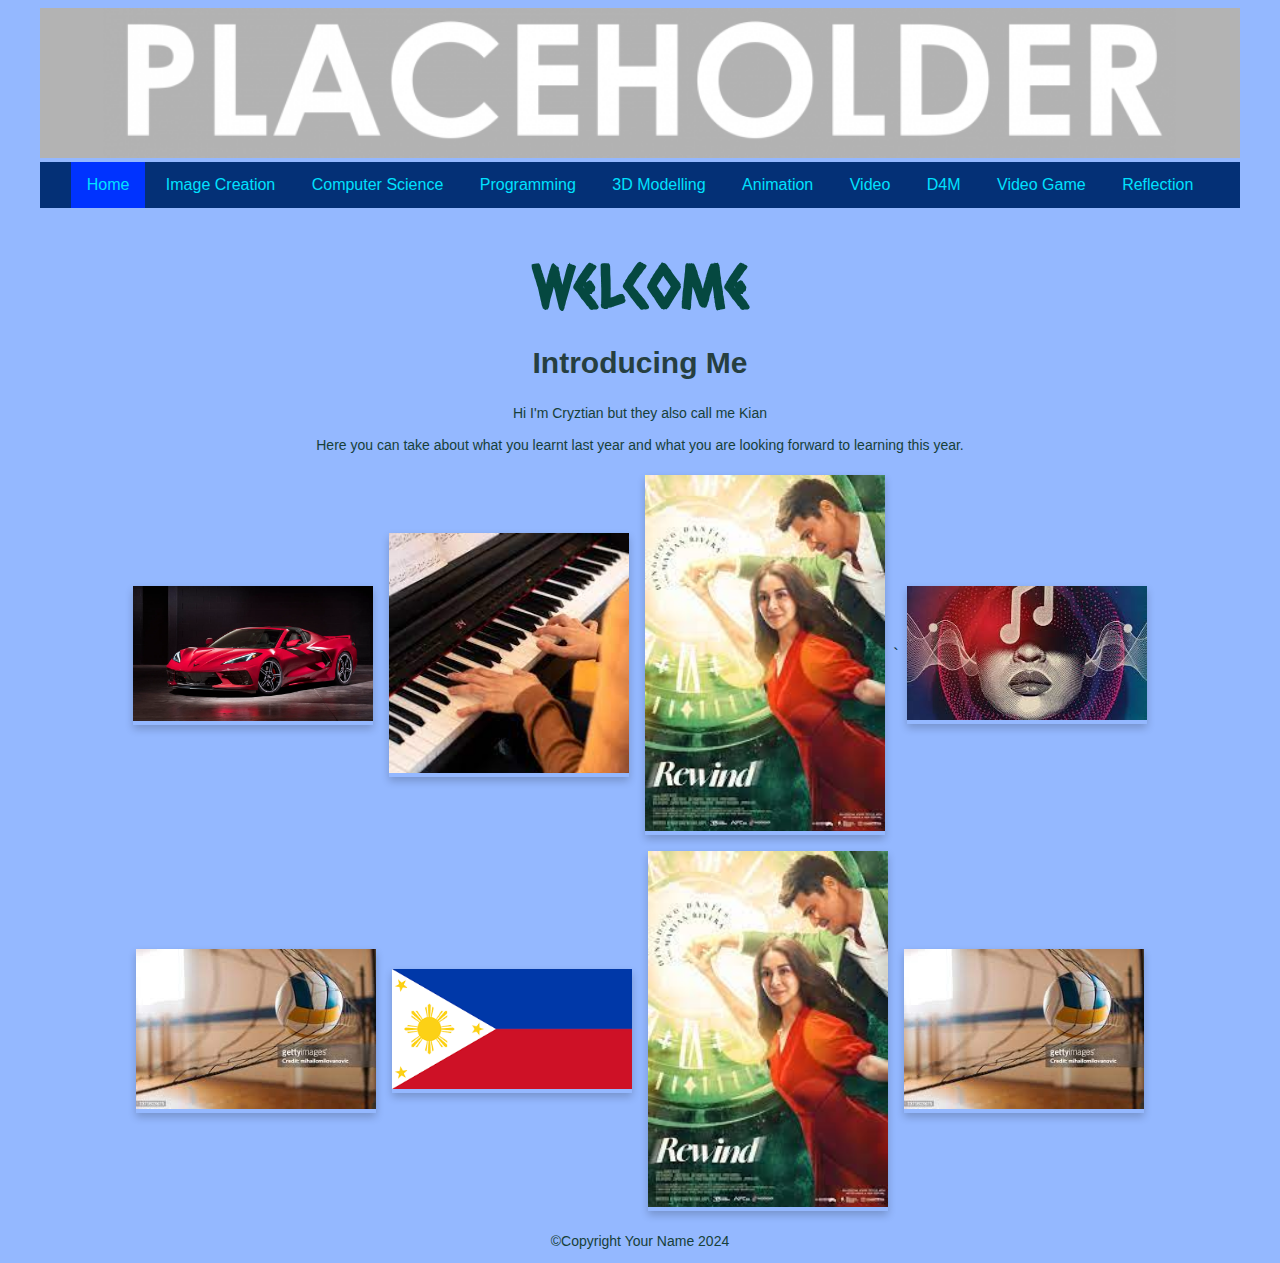
<file: index.html>
<!DOCTYPE html>
<html>
  <head>
    <meta charset="utf-8">
    <meta name="viewport" content="width=device-width">
    <title>You should change this on every page</title>
    <link href="css/style.css" rel="stylesheet" type="text/css" />
    <!-- The relates to the Google Font used in h1 -->
    <link href='https://fonts.googleapis.com/css?family=Caesar Dressing' rel='stylesheet'>
    <div class="header">
      <img src="images/DTportfolio_header.png">
    </div>
  </head>
  <div class="wrapper">
    <body>
      <!-- The Nav Bar goes here -->
      <nav>
        <ul>
          <li id='active'><a href="index.html">Home</a></li>
          <li><a href="imagecreation.html">Image Creation</a></li>
          <li><a href="computerscience.html">Computer Science</a></li>
          <li><a href="programming.html">Programming</a></li>
          <li><a href="3dmodelling.html">3D Modelling</a></li>
          <li><a href="animation.html">Animation</a></li>
          <li><a href="videoaudio.html">Video</a></li>
          <li><a href="designformanufacturing.html">D4M</a></li>
          <li><a href="videogame.html">Video Game</a></li>
          <li><a href="reflection.html">Reflection</a></li>
        </ul>
    </nav>
    <main>
      <!-- page heading- add name here! -->
      <h1>Welcome</h1>
      <h2>Introducing Me</h2>
      <!-- now the Information text box-->
      <div class=information>
        <p>
            Hi I'm Cryztian but they also call me Kian <br><br>
            Here you can take about what you learnt last year and what you are looking forward to learning this year. 
        </p>  
      </div>   
        <!-- This is the container for all the images you want to add- it's a flexbox so add as many as you want -->
      <div class='container'>
        <!-- item 1 starts here-->
        <div class='item'>
          <img src="images/0x0.webp" alt="please replace me">       
        </div> 
        <!-- end of item 1 -->    
        <!-- item 2 starts here-->
        <div class='item'>
          <img src="images/download (1).jpg" alt="please replace me">      
        </div> 
        <!-- end of item 2 -->    
        <!-- item 3 starts here-->
        <div class='item'>
          <img src="images/download (2).jpg" alt="please replace me">      
        </div>  
        <!-- end of item 3 -->
        <!-- item 4 starts here-->`
        <div class='item'>
          <img src="images/download (3).jpg" alt="please replace me">      
        </div>  
        <!-- end of item 4 -->
        <!-- item 5 starts here-->
        <div class='item'>
          <img src="images/download.jpg" alt="please replace me">      
        </div>  
        <!-- end of item 5 -->
        <!-- item 6 starts here-->
        <div class='item'>
          <img src="images/download.png" alt="please replace me">       
        </div> 
        <!-- end of item 6 -->    
        <!-- item 7 starts here-->
        <div class='item'>
          <img src="images/download (2).jpg" alt="please replace me">      
        </div> 
        <!-- end of item 7 -->    
        <!-- item 8 starts here-->
        <div class='item'>
          <img src="images/download.jpg" alt="please replace me">      
        </div>  
        <!-- end of item 8 -->
      </div>
    </main>  
    <footer>
      <p>&#169;Copyright Your Name 2024</p>
    </footer>
  </body>
</html>
</file>
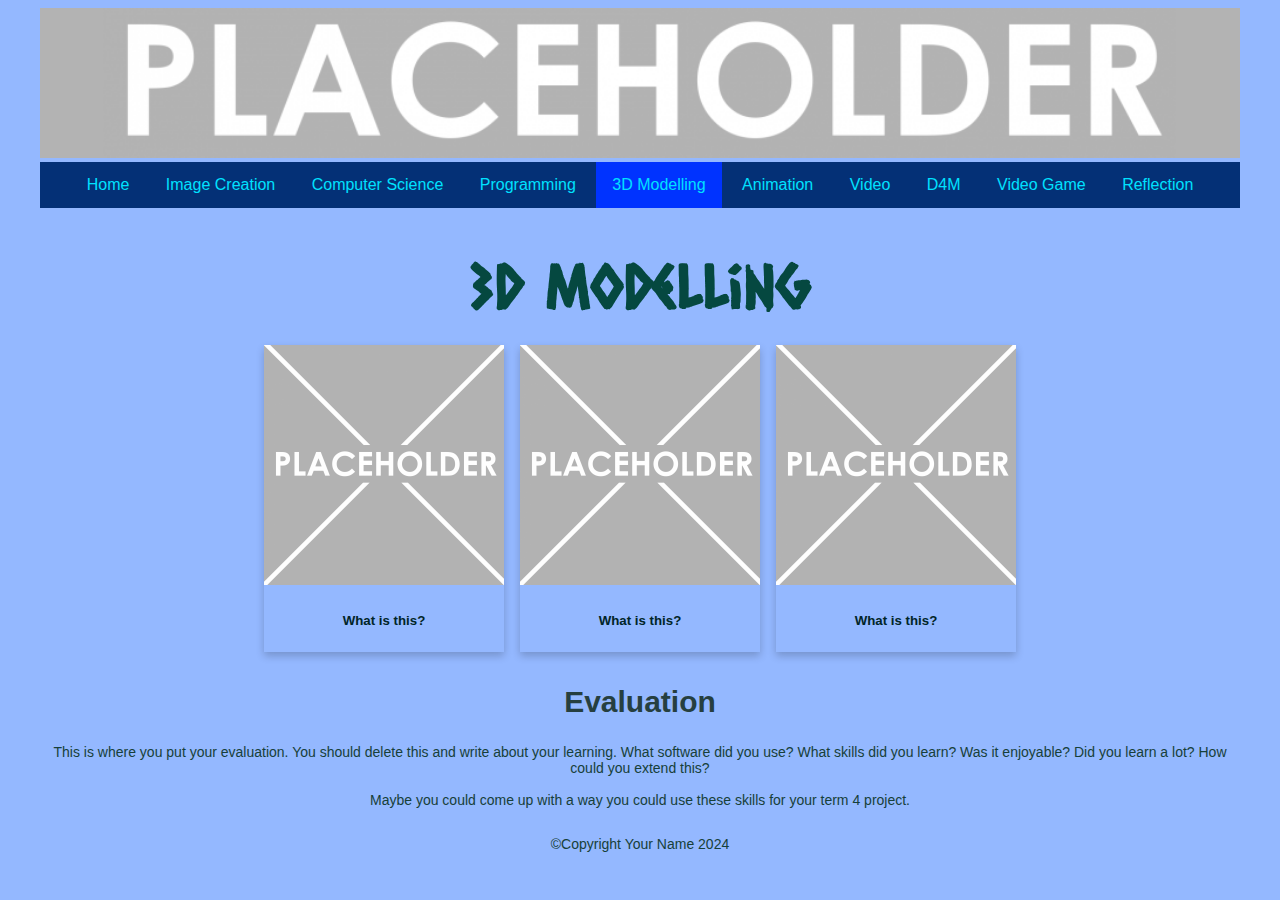
<file: 3dmodelling.html>
<!DOCTYPE html>
<html>
  <head>
    <meta charset="utf-8">
    <meta name="viewport" content="width=device-width">
    <title>Home</title>
    <link href="css/style.css" rel="stylesheet" type="text/css" />
    <!-- The relates to the Google Font used in h1 -->
    <link href='https://fonts.googleapis.com/css?family=Caesar Dressing' rel='stylesheet'>
    <div class="header">
      <img src="images/DTportfolio_header.png">
    </div>
  </head>
  <div class="wrapper">
    <body>
      <!-- The Nav Bar goes here -->
      <nav>
        <ul>
          <li><a href="index.html">Home</a></li>
          <li><a href="imagecreation.html">Image Creation</a></li>
          <li><a href="computerscience.html">Computer Science</a></li>
          <li><a href="programming.html">Programming</a></li>
          <li id='active'><a href="3dmodelling.html">3D Modelling</a></li>
          <li><a href="animation.html">Animation</a></li>
          <li><a href="videoaudio.html">Video</a></li>
          <li><a href="designformanufacturing.html">D4M</a></li>
          <li><a href="videogame.html">Video Game</a></li>
          <li><a href="reflection.html">Reflection</a></li>
        </ul>
    </nav>
    <main>
      <!-- page heading- add name here! -->
      <h1>3D Modelling</h1>
        <!-- This is the container for all the images you want to add- it's a flexbox so add as many as you want -->
      <div class='container'>
        <!-- item 1 starts here-->
        <div class='item'>
          <img src="images/placeholder.png" alt="please replace me">
          <div class='item-info'>
            <!-- a brief explanation of what this picture is -->
            <h5>What is this?</h5>
          </div>       
        </div> 
        <!-- end of item 1 -->    
        <!-- item 2 starts here-->
        <div class='item'>
          <img src="images/placeholder.png" alt="please replace me">
          <div class='item-info'>
            <!-- a brief explanation of what this picture is -->
            <h5>What is this?</h5>
          </div>       
        </div> 
        <!-- end of item 2 -->    
        <!-- item 3 starts here-->
        <div class='item'>
          <img src="images/placeholder.png" alt="please replace me">
          <div class='item-info'>
            <!-- a brief explanation of what this picture is -->
            <h5>What is this?</h5>
          </div>       
        </div> 
        <!-- end of item 3 --> 
        <!-- now the Evaluation text box-->
        <div class=information>
          <h2>Evaluation</h2>
          <p>
            This is where you put your evaluation. You should delete this and write about your learning. What software did you use? What skills did you learn? Was it enjoyable? Did you learn a lot? How could you extend this? <br><br>
            Maybe you could come up with a way you could use these skills for your term 4 project. 
          </p>  
        </div>   
      </div>   
    </main>  
    <footer>
      <p>&#169;Copyright Your Name 2024</p>
    </footer>
  </body>
</html>
</file>
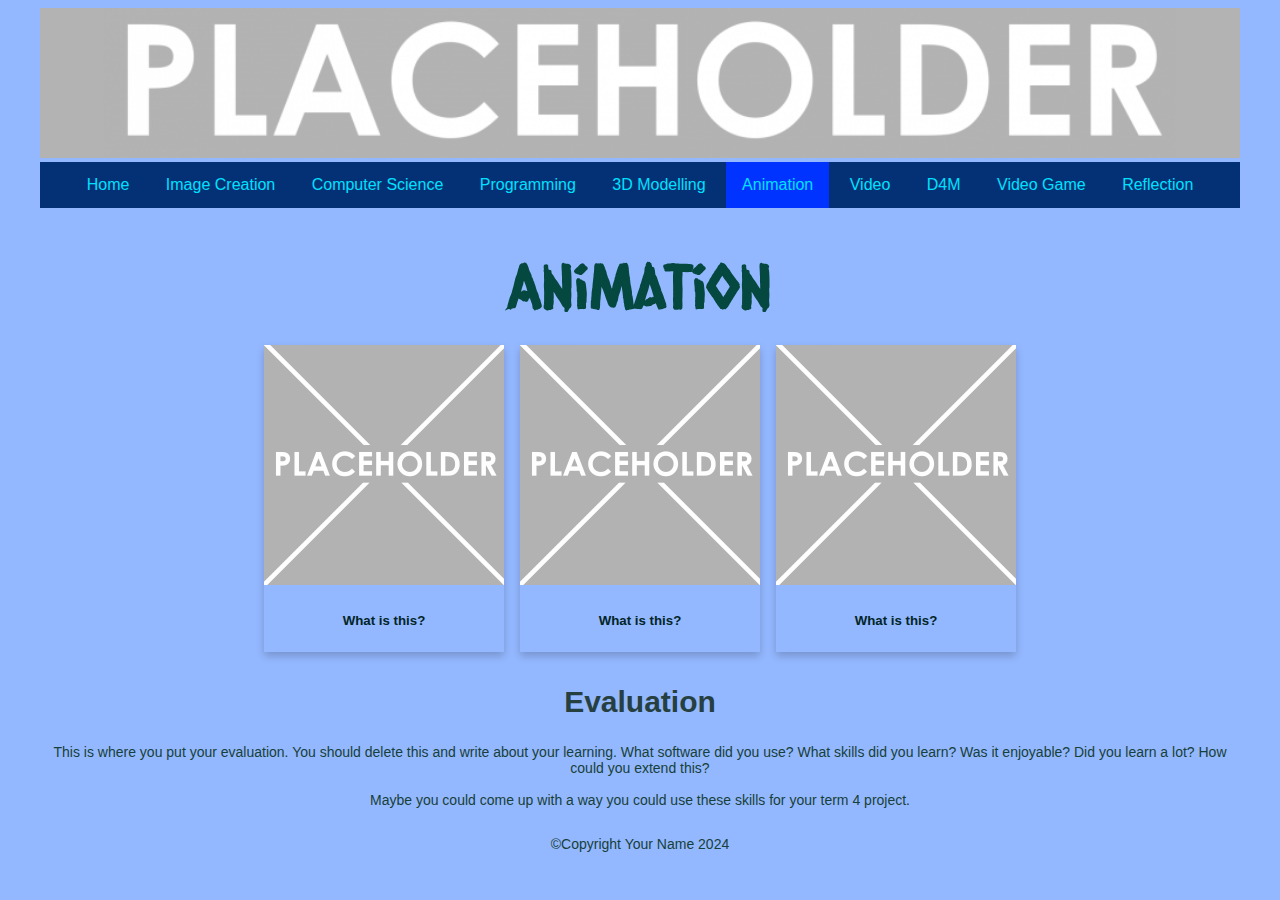
<file: animation.html>
<!DOCTYPE html>
<html>
  <head>
    <meta charset="utf-8">
    <meta name="viewport" content="width=device-width">
    <title>Home</title>
    <link href="css/style.css" rel="stylesheet" type="text/css" />
    <!-- The relates to the Google Font used in h1 -->
    <link href='https://fonts.googleapis.com/css?family=Caesar Dressing' rel='stylesheet'>
    <div class="header">
      <img src="images/DTportfolio_header.png">
    </div>
  </head>
  <div class="wrapper">
    <body>
      <!-- The Nav Bar goes here -->
      <nav>
        <ul>
          <li><a href="index.html">Home</a></li>
          <li><a href="imagecreation.html">Image Creation</a></li>
          <li><a href="computerscience.html">Computer Science</a></li>
          <li><a href="programming.html">Programming</a></li>
          <li><a href="3dmodelling.html">3D Modelling</a></li>
          <li id='active'><a href="animation.html">Animation</a></li>
          <li><a href="videoaudio.html">Video</a></li>
          <li><a href="designformanufacturing.html">D4M</a></li>
          <li><a href="videogame.html">Video Game</a></li>
          <li><a href="reflection.html">Reflection</a></li>
        </ul>
    </nav>
    <main>
      <!-- page heading- add name here! -->
      <h1>Animation</h1>
        <!-- This is the container for all the images you want to add- it's a flexbox so add as many as you want -->
      <div class='container'>
        <!-- item 1 starts here-->
        <div class='item'>
          <img src="images/placeholder.png" alt="please replace me">
          <div class='item-info'>
            <!-- a brief explanation of what this picture is -->
            <h5>What is this?</h5>
          </div>       
        </div> 
        <!-- end of item 1 -->    
        <!-- item 2 starts here-->
        <div class='item'>
          <img src="images/placeholder.png" alt="please replace me">
          <div class='item-info'>
            <!-- a brief explanation of what this picture is -->
            <h5>What is this?</h5>
          </div>       
        </div> 
        <!-- end of item 2 -->    
        <!-- item 3 starts here-->
        <div class='item'>
          <img src="images/placeholder.png" alt="please replace me">
          <div class='item-info'>
            <!-- a brief explanation of what this picture is -->
            <h5>What is this?</h5>
          </div>       
        </div> 
        <!-- end of item 3 --> 
        <!-- now the Evaluation text box-->
        <div class=information>
          <h2>Evaluation</h2>
          <p>
            This is where you put your evaluation. You should delete this and write about your learning. What software did you use? What skills did you learn? Was it enjoyable? Did you learn a lot? How could you extend this? <br><br>
            Maybe you could come up with a way you could use these skills for your term 4 project. 
          </p>  
        </div>   
      </div>   
    </main>  
    <footer>
      <p>&#169;Copyright Your Name 2024</p>
    </footer>
  </body>
</html>
</file>
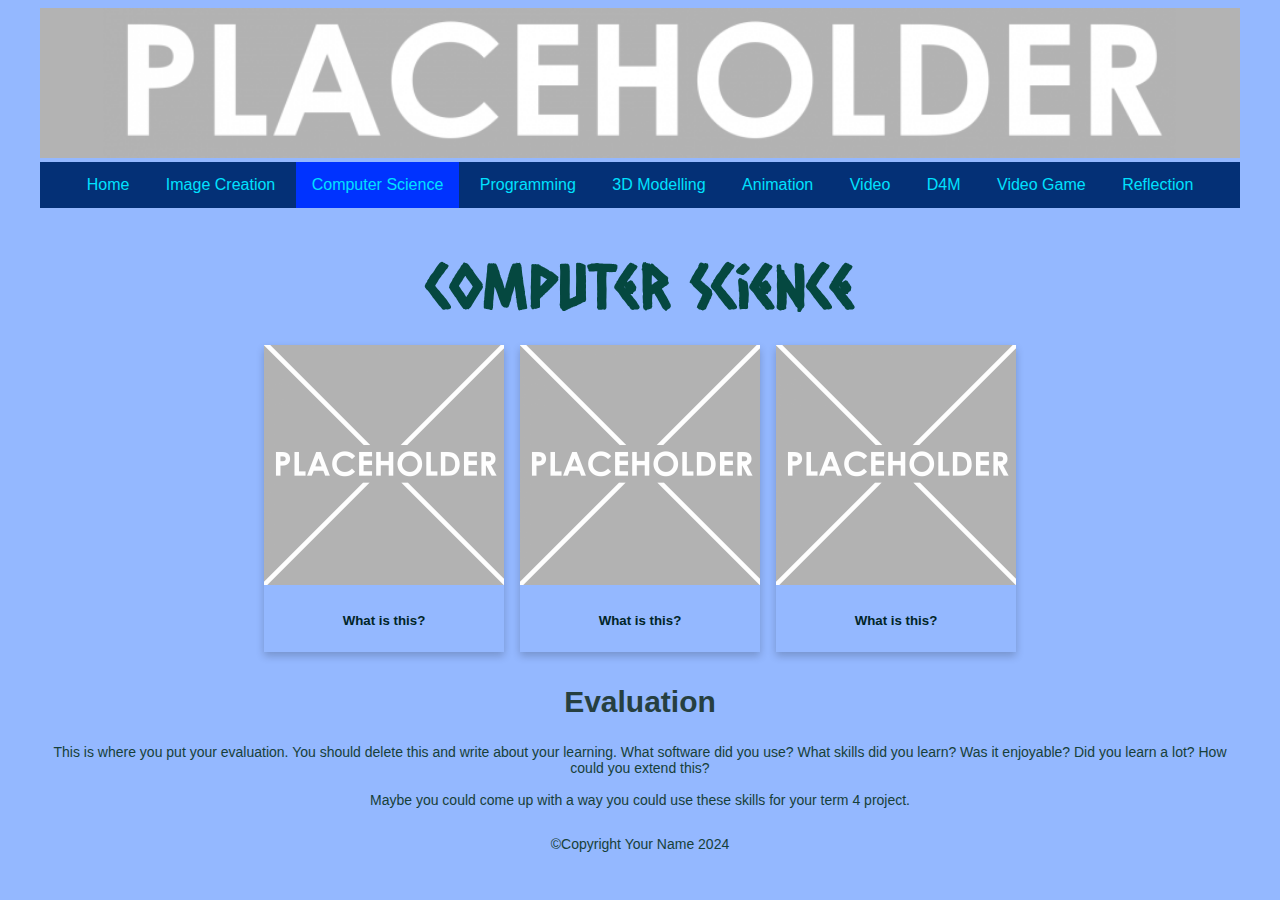
<file: computerscience.html>
<!DOCTYPE html>
<html>
  <head>
    <meta charset="utf-8">
    <meta name="viewport" content="width=device-width">
    <title>Home</title>
    <link href="css/style.css" rel="stylesheet" type="text/css" />
    <!-- The relates to the Google Font used in h1 -->
    <link href='https://fonts.googleapis.com/css?family=Caesar Dressing' rel='stylesheet'>
    <div class="header">
      <img src="images/DTportfolio_header.png">
    </div>
  </head>
  <div class="wrapper">
    <body>
      <!-- The Nav Bar goes here -->
      <nav>
        <ul>
          <li><a href="index.html">Home</a></li>
          <li><a href="imagecreation.html">Image Creation</a></li>
          <li id='active'><a href="computerscience.html">Computer Science</a></li>
          <li><a href="programming.html">Programming</a></li>
          <li><a href="3dmodelling.html">3D Modelling</a></li>
          <li><a href="animation.html">Animation</a></li>
          <li><a href="videoaudio.html">Video</a></li>
          <li><a href="designformanufacturing.html">D4M</a></li>
          <li><a href="videogame.html">Video Game</a></li>
          <li><a href="reflection.html">Reflection</a></li>
        </ul>
    </nav>
    <main>
      <!-- page heading- add name here! -->
      <h1>Computer Science</h1>
        <!-- This is the container for all the images you want to add- it's a flexbox so add as many as you want -->
      <div class='container'>
        <!-- item 1 starts here-->
        <div class='item'>
          <img src="images/placeholder.png" alt="please replace me">
          <div class='item-info'>
            <!-- a brief explanation of what this picture is -->
            <h5>What is this?</h5>
          </div>       
        </div> 
        <!-- end of item 1 -->    
        <!-- item 2 starts here-->
        <div class='item'>
          <img src="images/placeholder.png" alt="please replace me">
          <div class='item-info'>
            <!-- a brief explanation of what this picture is -->
            <h5>What is this?</h5>
          </div>       
        </div> 
        <!-- end of item 2 -->    
        <!-- item 3 starts here-->
        <div class='item'>
          <img src="images/placeholder.png" alt="please replace me">
          <div class='item-info'>
            <!-- a brief explanation of what this picture is -->
            <h5>What is this?</h5>
          </div>       
        </div> 
        <!-- end of item 3 --> 
        <!-- now the Evaluation text box-->
        <div class=information>
          <h2>Evaluation</h2>
          <p>
            This is where you put your evaluation. You should delete this and write about your learning. What software did you use? What skills did you learn? Was it enjoyable? Did you learn a lot? How could you extend this? <br><br>
            Maybe you could come up with a way you could use these skills for your term 4 project. 
          </p>  
        </div>   
      </div>   
    </main>  
    <footer>
      <p>&#169;Copyright Your Name 2024</p>
    </footer>
  </body>
</html>
</file>
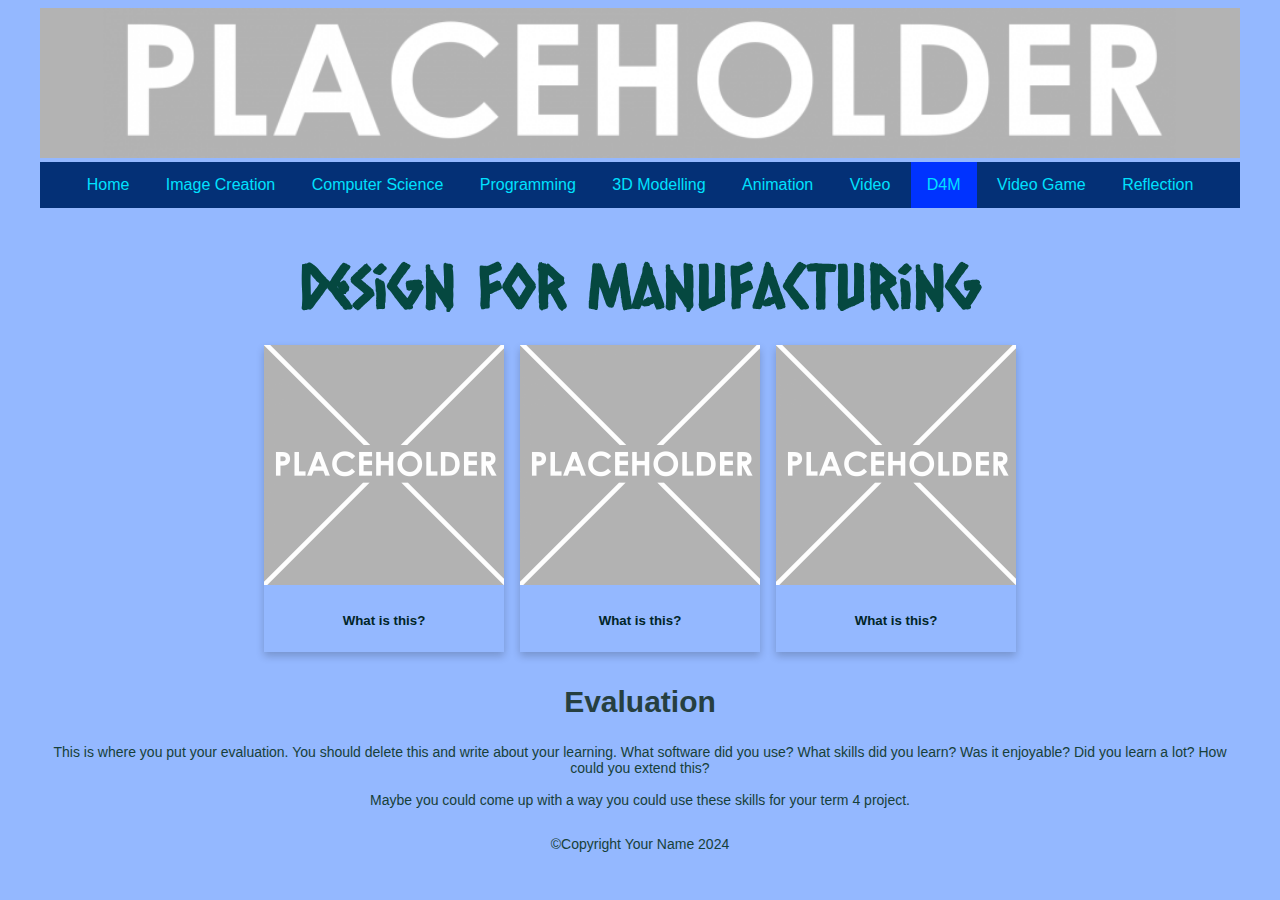
<file: designformanufacturing.html>
<!DOCTYPE html>
<html>
  <head>
    <meta charset="utf-8">
    <meta name="viewport" content="width=device-width">
    <title>Home</title>
    <link href="css/style.css" rel="stylesheet" type="text/css" />
    <!-- The relates to the Google Font used in h1 -->
    <link href='https://fonts.googleapis.com/css?family=Caesar Dressing' rel='stylesheet'>
    <div class="header">
      <img src="images/DTportfolio_header.png">
    </div>
  </head>
  <div class="wrapper">
    <body>
      <!-- The Nav Bar goes here -->
      <nav>
        <ul>
          <li><a href="index.html">Home</a></li>
          <li><a href="imagecreation.html">Image Creation</a></li>
          <li><a href="computerscience.html">Computer Science</a></li>
          <li><a href="programming.html">Programming</a></li>
          <li><a href="3dmodelling.html">3D Modelling</a></li>
          <li><a href="animation.html">Animation</a></li>
          <li><a href="videoaudio.html">Video</a></li>
          <li id='active'><a href="designformanufacturing.html">D4M</a></li>
          <li><a href="videogame.html">Video Game</a></li>
          <li><a href="reflection.html">Reflection</a></li>
        </ul>
    </nav>
    <main>
      <!-- page heading- add name here! -->
      <h1>Design for Manufacturing</h1>
        <!-- This is the container for all the images you want to add- it's a flexbox so add as many as you want -->
      <div class='container'>
        <!-- item 1 starts here-->
        <div class='item'>
          <img src="images/placeholder.png" alt="please replace me">
          <div class='item-info'>
            <!-- a brief explanation of what this picture is -->
            <h5>What is this?</h5>
          </div>       
        </div> 
        <!-- end of item 1 -->    
        <!-- item 2 starts here-->
        <div class='item'>
          <img src="images/placeholder.png" alt="please replace me">
          <div class='item-info'>
            <!-- a brief explanation of what this picture is -->
            <h5>What is this?</h5>
          </div>       
        </div> 
        <!-- end of item 2 -->    
        <!-- item 3 starts here-->
        <div class='item'>
          <img src="images/placeholder.png" alt="please replace me">
          <div class='item-info'>
            <!-- a brief explanation of what this picture is -->
            <h5>What is this?</h5>
          </div>       
        </div> 
        <!-- end of item 3 --> 
        <!-- now the Evaluation text box-->
        <div class=information>
          <h2>Evaluation</h2>
          <p>
            This is where you put your evaluation. You should delete this and write about your learning. What software did you use? What skills did you learn? Was it enjoyable? Did you learn a lot? How could you extend this? <br><br>
            Maybe you could come up with a way you could use these skills for your term 4 project. 
          </p>  
        </div>   
      </div>   
    </main>  
    <footer>
      <p>&#169;Copyright Your Name 2024</p>
    </footer>
  </body>
</html>
</file>
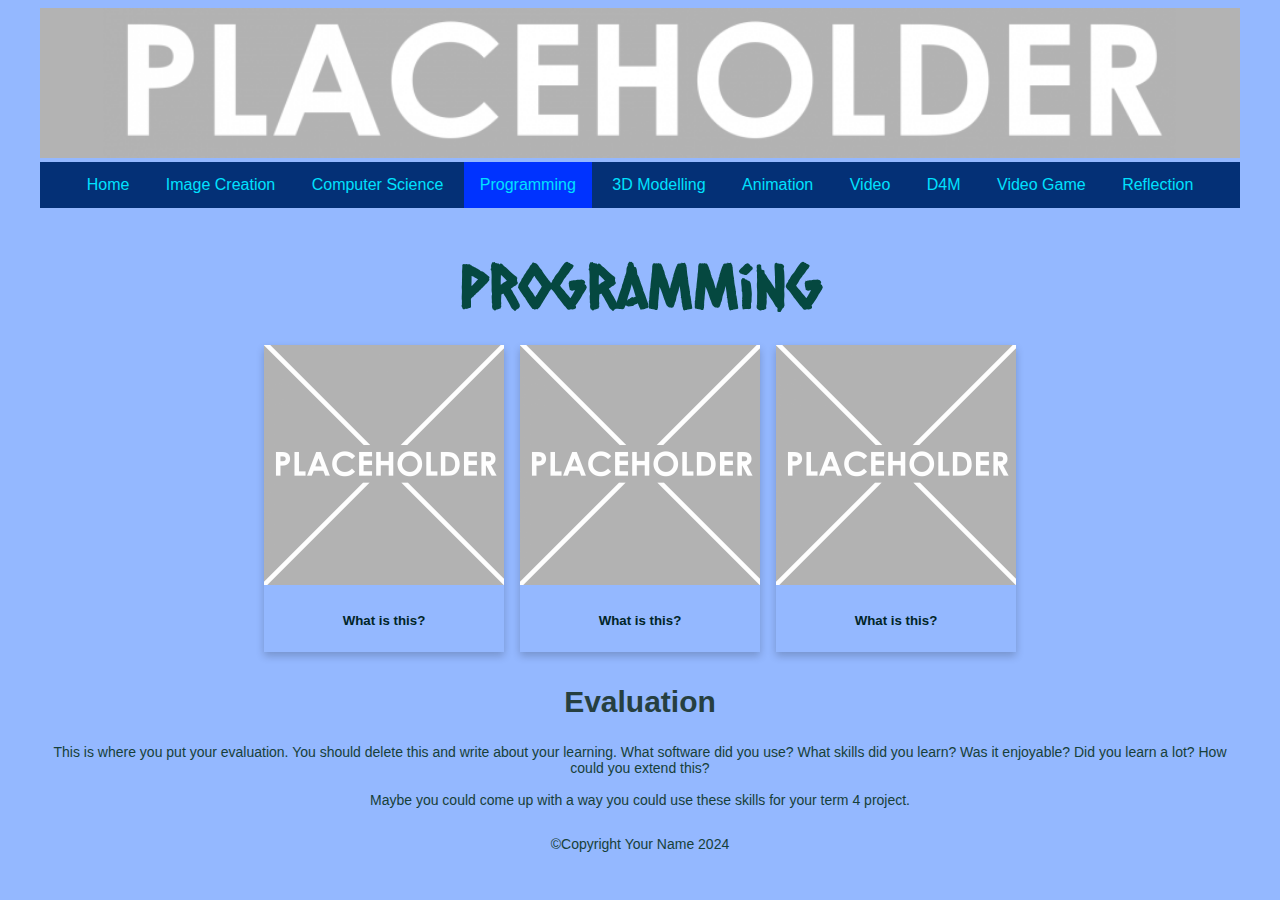
<file: programming.html>
<!DOCTYPE html>
<html>
  <head>
    <meta charset="utf-8">
    <meta name="viewport" content="width=device-width">
    <title>Home</title>
    <link href="css/style.css" rel="stylesheet" type="text/css" />
    <!-- The relates to the Google Font used in h1 -->
    <link href='https://fonts.googleapis.com/css?family=Caesar Dressing' rel='stylesheet'>
    <div class="header">
      <img src="images/DTportfolio_header.png">
    </div>
  </head>
  <div class="wrapper">
    <body>
      <!-- The Nav Bar goes here -->
      <nav>
        <ul>
          <li><a href="index.html">Home</a></li>
          <li><a href="imagecreation.html">Image Creation</a></li>
          <li><a href="computerscience.html">Computer Science</a></li>
          <li id='active'><a href="programming.html">Programming</a></li>
          <li><a href="3dmodelling.html">3D Modelling</a></li>
          <li><a href="animation.html">Animation</a></li>
          <li><a href="videoaudio.html">Video</a></li>
          <li><a href="designformanufacturing.html">D4M</a></li>
          <li><a href="videogame.html">Video Game</a></li>
          <li><a href="reflection.html">Reflection</a></li>
        </ul>
    </nav>
    <main>
      <!-- page heading- add name here! -->
      <h1>Programming</h1>
        <!-- This is the container for all the images you want to add- it's a flexbox so add as many as you want -->
      <div class='container'>
        <!-- item 1 starts here-->
        <div class='item'>
          <img src="images/placeholder.png" alt="please replace me">
          <div class='item-info'>
            <!-- a brief explanation of what this picture is -->
            <h5>What is this?</h5>
          </div>       
        </div> 
        <!-- end of item 1 -->    
        <!-- item 2 starts here-->
        <div class='item'>
          <img src="images/placeholder.png" alt="please replace me">
          <div class='item-info'>
            <!-- a brief explanation of what this picture is -->
            <h5>What is this?</h5>
          </div>       
        </div> 
        <!-- end of item 2 -->    
        <!-- item 3 starts here-->
        <div class='item'>
          <img src="images/placeholder.png" alt="please replace me">
          <div class='item-info'>
            <!-- a brief explanation of what this picture is -->
            <h5>What is this?</h5>
          </div>       
        </div> 
        <!-- end of item 3 --> 
        <!-- now the Evaluation text box-->
        <div class=information>
          <h2>Evaluation</h2>
          <p>
            This is where you put your evaluation. You should delete this and write about your learning. What software did you use? What skills did you learn? Was it enjoyable? Did you learn a lot? How could you extend this? <br><br>
            Maybe you could come up with a way you could use these skills for your term 4 project. 
          </p>  
        </div>   
      </div>   
    </main>  
    <footer>
      <p>&#169;Copyright Your Name 2024</p>
    </footer>
  </body>
</html>
</file>
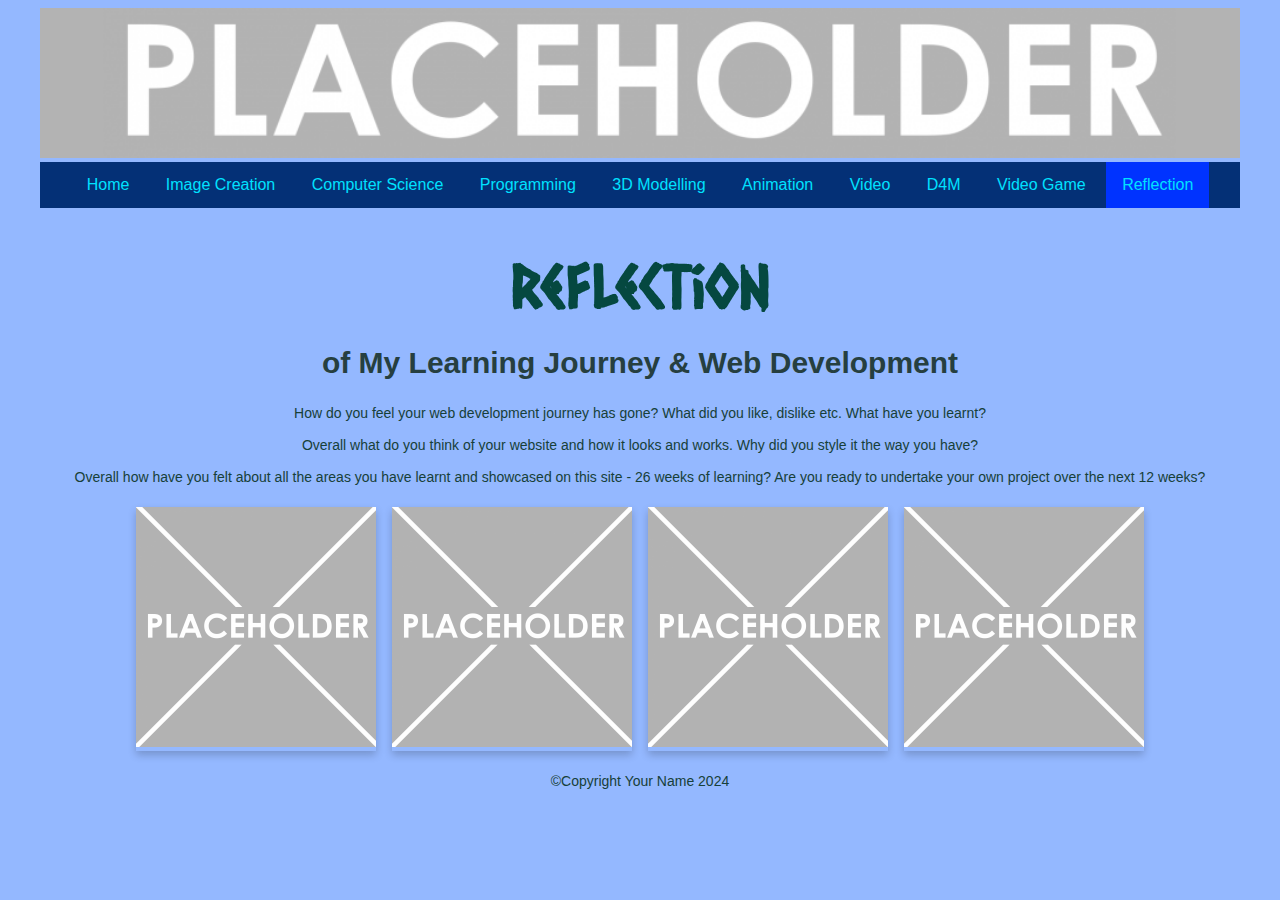
<file: reflection.html>
<!DOCTYPE html>
<html>
  <head>
    <meta charset="utf-8">
    <meta name="viewport" content="width=device-width">
    <title>Home</title>
    <link href="css/style.css" rel="stylesheet" type="text/css" />
    <!-- The relates to the Google Font used in h1 -->
    <link href='https://fonts.googleapis.com/css?family=Caesar Dressing' rel='stylesheet'>
    <div class="header">
      <img src="images/DTportfolio_header.png">
    </div>
  </head>
  <div class="wrapper">
    <body>
      <!-- The Nav Bar goes here -->
      <nav>
        <ul>
          <li><a href="index.html">Home</a></li>
          <li><a href="imagecreation.html">Image Creation</a></li>
          <li><a href="computerscience.html">Computer Science</a></li>
          <li><a href="programming.html">Programming</a></li>
          <li><a href="3dmodelling.html">3D Modelling</a></li>
          <li><a href="animation.html">Animation</a></li>
          <li><a href="videoaudio.html">Video</a></li>
          <li><a href="designformanufacturing.html">D4M</a></li>
          <li><a href="videogame.html">Video Game</a></li>
          <li id='active'><a href="reflection.html">Reflection</a></li>
        </ul>
    </nav>
    <main>
      <!-- page heading- add name here! -->
      <h1>Reflection</h1>
      <h2>of My Learning Journey & Web Development</h2>
      <!-- now the Information text box-->
      <div class=information>
        <p>
            How do you feel your web development journey has gone? What did you like, dislike etc. What have you learnt? <br><br>
            Overall what do you think of your website and how it looks and works. Why did you style it the way you have? <br><br>
          Overall how have you felt about all the areas you have learnt and showcased on this site - 26 weeks of learning? Are you ready to undertake your own project over the next 12 weeks? 
        </p>  
      </div>   
        <!-- This is the container for all the images you want to add- it's a flexbox so add as many as you want -->
      <div class='container'>
        <!-- item 1 starts here-->
        <div class='item'>
          <img src="images/placeholder.png" alt="please replace me">       
        </div> 
        <!-- end of item 1 -->    
        <!-- item 2 starts here-->
        <div class='item'>
          <img src="images/placeholder.png" alt="please replace me">      
        </div> 
        <!-- end of item 2 -->    
        <!-- item 3 starts here-->
        <div class='item'>
          <img src="images/placeholder.png" alt="please replace me">      
        </div>  
        <!-- end of item 3 -->
        <!-- item 4 starts here-->
        <div class='item'>
          <img src="images/placeholder.png" alt="please replace me">      
        </div>  
        <!-- end of item 4 -->
      </div>
    </main>  
    <footer>
      <p>&#169;Copyright Your Name 2024</p>
    </footer>
  </body>
</html>
</file>
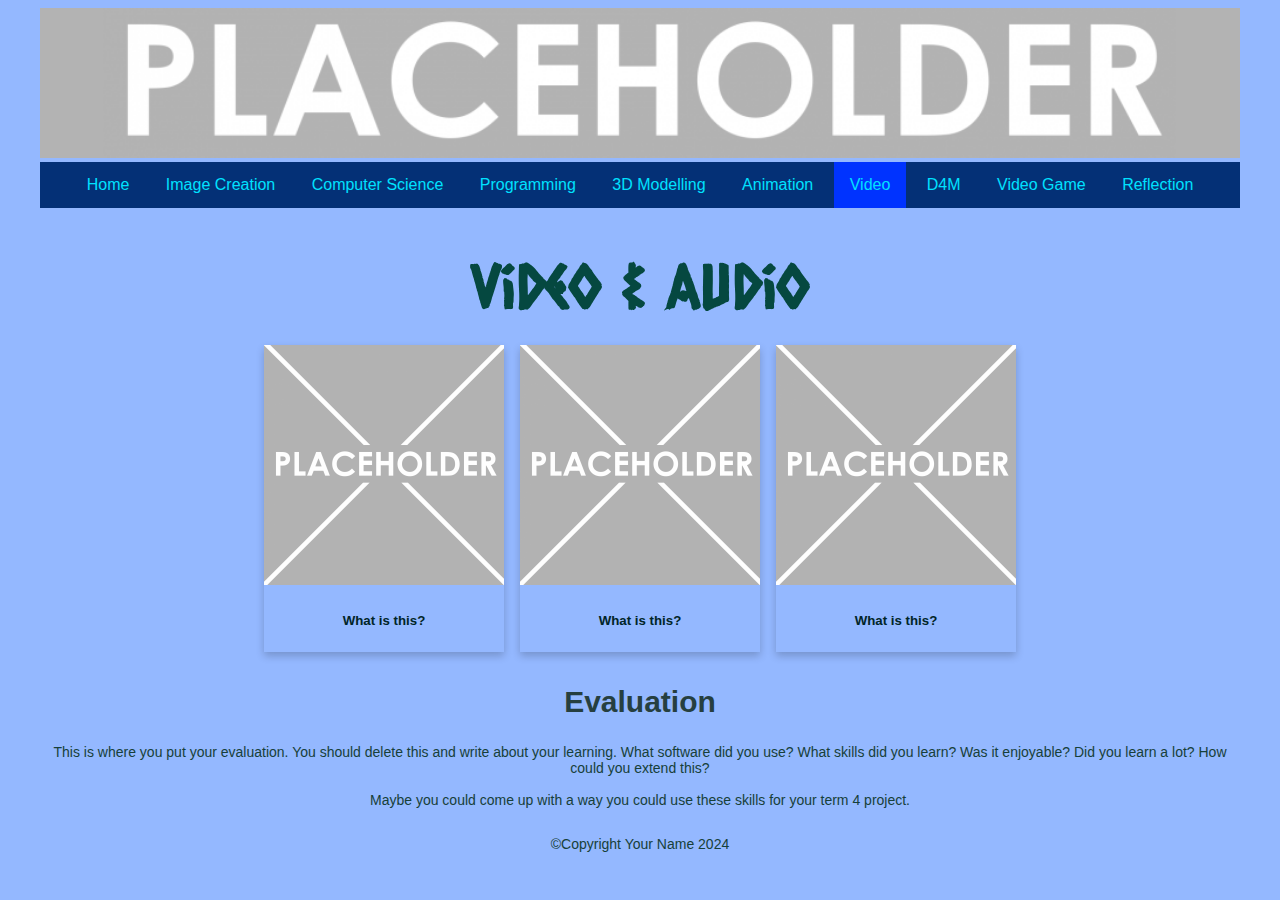
<file: videoaudio.html>
<!DOCTYPE html>
<html>
  <head>
    <meta charset="utf-8">
    <meta name="viewport" content="width=device-width">
    <title>Home</title>
    <link href="css/style.css" rel="stylesheet" type="text/css" />
    <!-- The relates to the Google Font used in h1 -->
    <link href='https://fonts.googleapis.com/css?family=Caesar Dressing' rel='stylesheet'>
    <div class="header">
      <img src="images/DTportfolio_header.png">
    </div>
  </head>
  <div class="wrapper">
    <body>
      <!-- The Nav Bar goes here -->
      <nav>
        <ul>
          <li><a href="index.html">Home</a></li>
          <li><a href="imagecreation.html">Image Creation</a></li>
          <li><a href="computerscience.html">Computer Science</a></li>
          <li><a href="programming.html">Programming</a></li>
          <li><a href="3dmodelling.html">3D Modelling</a></li>
          <li><a href="animation.html">Animation</a></li>
          <li id='active'><a href="videoaudio.html">Video</a></li>
          <li><a href="designformanufacturing.html">D4M</a></li>
          <li><a href="videogame.html">Video Game</a></li>
          <li><a href="reflection.html">Reflection</a></li>
        </ul>
    </nav>
    <main>
      <!-- page heading- add name here! -->
      <h1>Video & Audio</h1>
        <!-- This is the container for all the images you want to add- it's a flexbox so add as many as you want -->
      <div class='container'>
        <!-- item 1 starts here-->
        <div class='item'>
          <img src="images/placeholder.png" alt="please replace me">
          <div class='item-info'>
            <!-- a brief explanation of what this picture is -->
            <h5>What is this?</h5>
          </div>       
        </div> 
        <!-- end of item 1 -->    
        <!-- item 2 starts here-->
        <div class='item'>
          <img src="images/placeholder.png" alt="please replace me">
          <div class='item-info'>
            <!-- a brief explanation of what this picture is -->
            <h5>What is this?</h5>
          </div>       
        </div> 
        <!-- end of item 2 -->    
        <!-- item 3 starts here-->
        <div class='item'>
          <img src="images/placeholder.png" alt="please replace me">
          <div class='item-info'>
            <!-- a brief explanation of what this picture is -->
            <h5>What is this?</h5>
          </div>       
        </div> 
        <!-- end of item 3 --> 
        <!-- now the Evaluation text box-->
        <div class=information>
          <h2>Evaluation</h2>
          <p>
            This is where you put your evaluation. You should delete this and write about your learning. What software did you use? What skills did you learn? Was it enjoyable? Did you learn a lot? How could you extend this? <br><br>
            Maybe you could come up with a way you could use these skills for your term 4 project. 
          </p>  
        </div>   
      </div>   
    </main>  
    <footer>
      <p>&#169;Copyright Your Name 2024</p>
    </footer>
  </body>
</html>
</file>
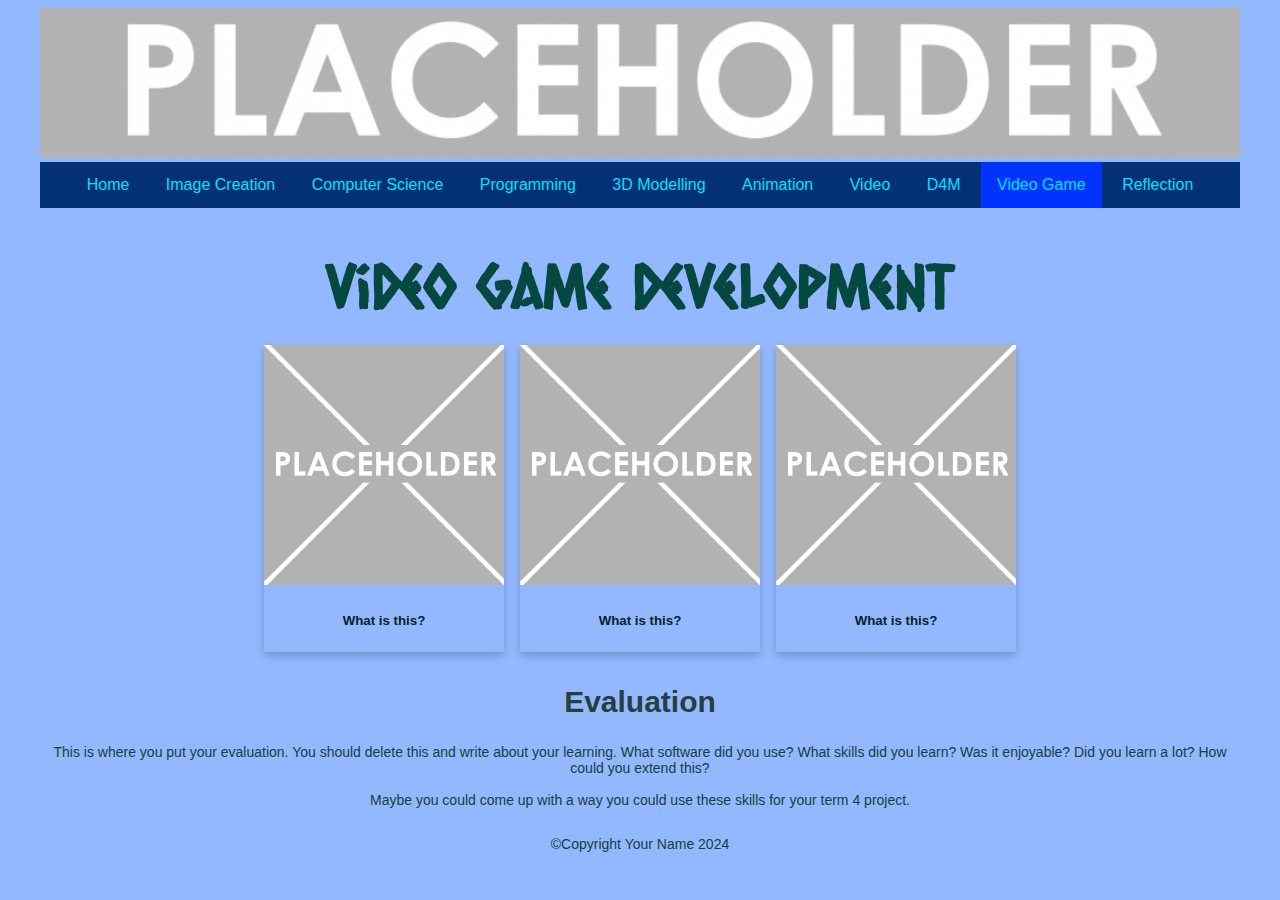
<file: videogame.html>
<!DOCTYPE html>
<html>
  <head>
    <meta charset="utf-8">
    <meta name="viewport" content="width=device-width">
    <title>Home</title>
    <link href="css/style.css" rel="stylesheet" type="text/css" />
    <!-- The relates to the Google Font used in h1 -->
    <link href='https://fonts.googleapis.com/css?family=Caesar Dressing' rel='stylesheet'>
    <div class="header">
      <img src="images/DTportfolio_header.png">
    </div>
  </head>
  <div class="wrapper">
    <body>
      <!-- The Nav Bar goes here -->
      <nav>
        <ul>
          <li><a href="index.html">Home</a></li>
          <li><a href="imagecreation.html">Image Creation</a></li>
          <li><a href="computerscience.html">Computer Science</a></li>
          <li><a href="programming.html">Programming</a></li>
          <li><a href="3dmodelling.html">3D Modelling</a></li>
          <li><a href="animation.html">Animation</a></li>
          <li><a href="videoaudio.html">Video</a></li>
          <li><a href="designformanufacturing.html">D4M</a></li>
          <li id='active'><a href="videogame.html">Video Game</a></li>
          <li><a href="reflection.html">Reflection</a></li>
        </ul>
    </nav>
    <main>
      <!-- page heading- add name here! -->
      <h1>Video Game Development</h1>
        <!-- This is the container for all the images you want to add- it's a flexbox so add as many as you want -->
      <div class='container'>
        <!-- item 1 starts here-->
        <div class='item'>
          <img src="images/placeholder.png" alt="please replace me">
          <div class='item-info'>
            <!-- a brief explanation of what this picture is -->
            <h5>What is this?</h5>
          </div>       
        </div> 
        <!-- end of item 1 -->    
        <!-- item 2 starts here-->
        <div class='item'>
          <img src="images/placeholder.png" alt="please replace me">
          <div class='item-info'>
            <!-- a brief explanation of what this picture is -->
            <h5>What is this?</h5>
          </div>       
        </div> 
        <!-- end of item 2 -->    
        <!-- item 3 starts here-->
        <div class='item'>
          <img src="images/placeholder.png" alt="please replace me">
          <div class='item-info'>
            <!-- a brief explanation of what this picture is -->
            <h5>What is this?</h5>
          </div>       
        </div> 
        <!-- end of item 3 --> 
        <!-- now the Evaluation text box-->
        <div class=information>
          <h2>Evaluation</h2>
          <p>
            This is where you put your evaluation. You should delete this and write about your learning. What software did you use? What skills did you learn? Was it enjoyable? Did you learn a lot? How could you extend this? <br><br>
            Maybe you could come up with a way you could use these skills for your term 4 project. 
          </p>  
        </div>   
      </div>   
    </main>  
    <footer>
      <p>&#169;Copyright Your Name 2024</p>
    </footer>
  </body>
</html>
</file>
<file: css/style.css>
/* global styling*/
html{
  font-family: Arial, Helvetica, sans-serif;
  margin: 0rem 2rem;
  background-color: #94b8ff;
}

/* Banner image*/
.header {
  width: 100%;
  background-size: cover;
}

.header img {
  width: 100%;
}

/*the navbar styling goes here*/
/* nav bar */
nav ul{
  list-style-type: none;
  margin: 0;
  padding: 0;
  overflow: hidden;
  background-color: #043076;
  top: 0;
  width: 100%;
  text-align: center;
}

/* how the list of pages sits */
nav ul li{
  display: inline-block;
  font-size: 1rem;
}

/* the nav text */
nav li a{
  display: block;
  color: #00e1ff;
  text-align: center;
  padding: 14px 16px;
  text-decoration: none;
}

nav li:hover{
  background-color: #3465c5;
}

nav #active{
  background-color: #0033ff;
}

/* Styling for the main section*/
/* This is the line between the main section and footer */
main{
  border-bottom: 10c solid;
  color: #012528;
}

/* H1 uses a google font. Check out https://www.w3schools.com/howto/howto_google_fonts.asp to change - also see line 9 in your html page*/
h1 {
  color: #054840;
  font-family: 'Caesar Dressing';
  font-size: 60px;
  text-align: center;
  margin-bottom: 1rem;
}

h2 {
  color: #263f40;
  font-size: 30px;
  text-align: center;
}

p {
  color: #174039;
  font-size: 14px;
  text-align: center;
}

/* Styling for the image container and the items inside it */
.container{
  display: flex; 
  flex-wrap: wrap; 
  align-items: center; 
  justify-content: center; 
}

/*Items for all the screenshots and pictures of your stuff*/
.item{
  box-shadow: 0 4px 8px 0 rgba(0,0,0,0.2);
  width: 20%;
  min-width: 8rem;
  margin: 0.5rem;
}
 .item-info{
   padding: 0.1rem;
   text-align: center;
 }

.item img{
  width: 100%;
}
</file>
